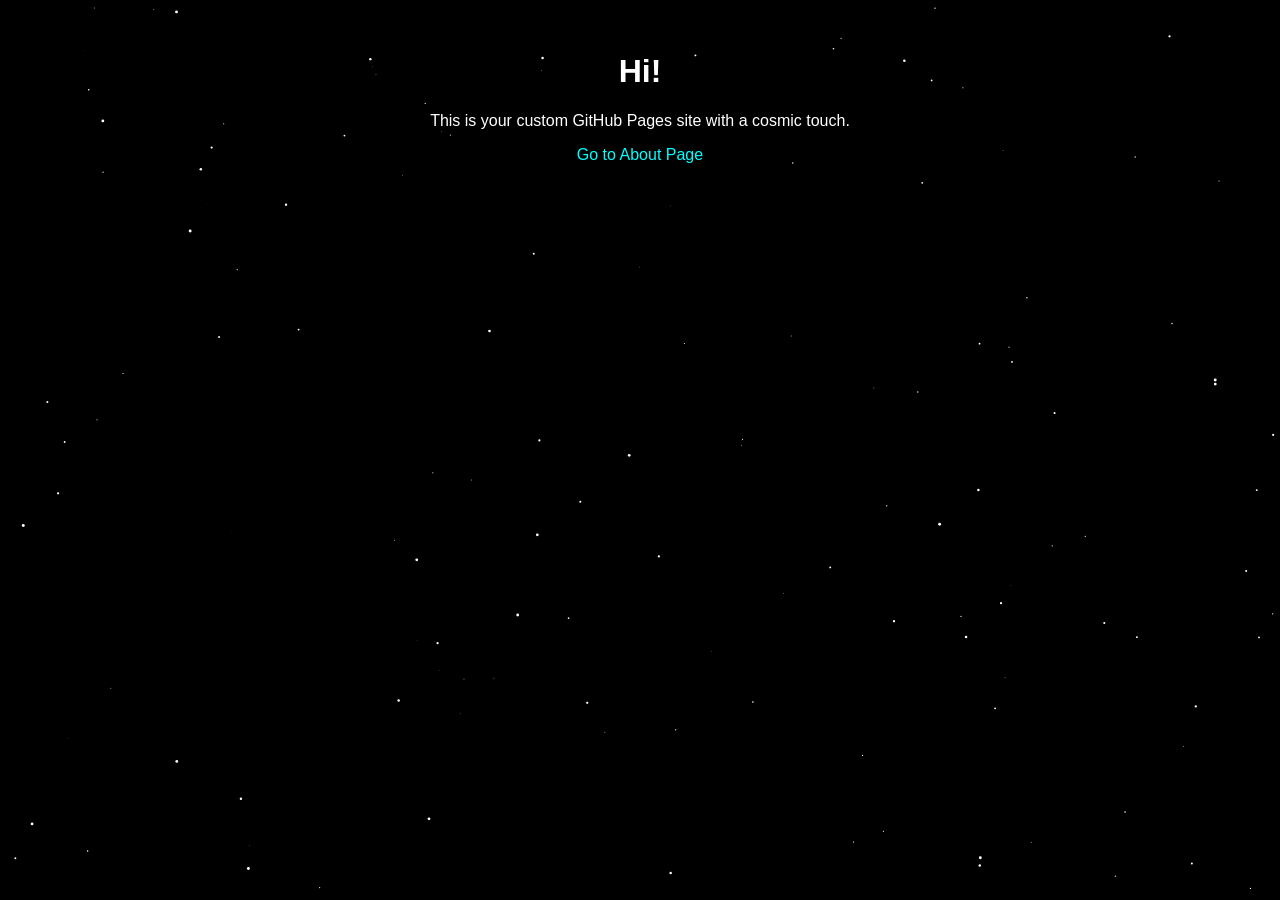
<file: index.html>
<!DOCTYPE html>
<html lang="en">
<head>
  <meta charset="UTF-8" />
  <meta name="viewport" content="width=device-width, initial-scale=1.0" />
  <title>Illeriasil</title>
  <style>
    body {
      margin: 0;
      padding: 0;
      overflow: hidden;
      font-family: 'Segoe UI', sans-serif;
      background-color: black;
      color: white;
    }

    #loader {
      position: fixed;
      top: 0;
      left: 0;
      width: 100%;
      height: 100%;
      z-index: 10;
      display: flex;
      align-items: center;
      justify-content: center;
      background-color: rgba(0, 0, 0, 0.85);
      animation: fadeOut 1s ease-in-out forwards;
      animation-delay: 2.5s;
    }

    @keyframes fadeOut {
      to {
        opacity: 0;
        visibility: hidden;
      }
    }

    canvas#stars {
      position: fixed;
      top: 0;
      left: 0;
      z-index: 0;
    }

    a {
      color: #00ffff;
      text-decoration: none;
      transition: opacity 0.5s ease-in-out;
    }

    .fade-enter {
      opacity: 0;
      transition: opacity 0.5s ease-in;
    }

    .fade-enter-active {
      opacity: 1;
    }

    main {
      position: relative;
      z-index: 1;
      padding: 2rem;
      text-align: center;
    }
  </style>
</head>
<body>
  <div id="loader">
    <h1>Loading...</h1>
  </div>
  <canvas id="stars"></canvas>

  <main>
    <h1>Hi!</h1>
    <p>This is your custom GitHub Pages site with a cosmic touch.</p>
    <a href="about.html">Go to About Page</a>
  </main>

  <script>
    // Loader fade out
    window.addEventListener("load", () => {
      setTimeout(() => {
        document.getElementById("loader").style.display = "none";
        document.body.style.overflow = "auto";
      }, 3000);
    });

    // Star animation
    const canvas = document.getElementById("stars");
    const ctx = canvas.getContext("2d");
    canvas.width = window.innerWidth;
    canvas.height = window.innerHeight;

    const stars = Array.from({ length: 150 }, () => ({
      x: Math.random() * canvas.width,
      y: Math.random() * canvas.height,
      radius: Math.random() * 1.5,
      speed: Math.random() * 0.5 + 0.2
    }));

    function drawStars() {
      ctx.clearRect(0, 0, canvas.width, canvas.height);
      ctx.fillStyle = "white";
      stars.forEach(star => {
        ctx.beginPath();
        ctx.arc(star.x, star.y, star.radius, 0, Math.PI * 2);
        ctx.fill();
        star.y += star.speed;
        if (star.y > canvas.height) star.y = 0;
      });
      requestAnimationFrame(drawStars);
    }

    drawStars();

    // Page transition
    document.querySelectorAll("a").forEach(link => {
      link.addEventListener("click", e => {
        e.preventDefault();
        document.body.classList.add("fade-enter");
        setTimeout(() => {
          window.location = link.href;
        }, 500);
      });
    });
  </script>
</body>
</html>
</file>
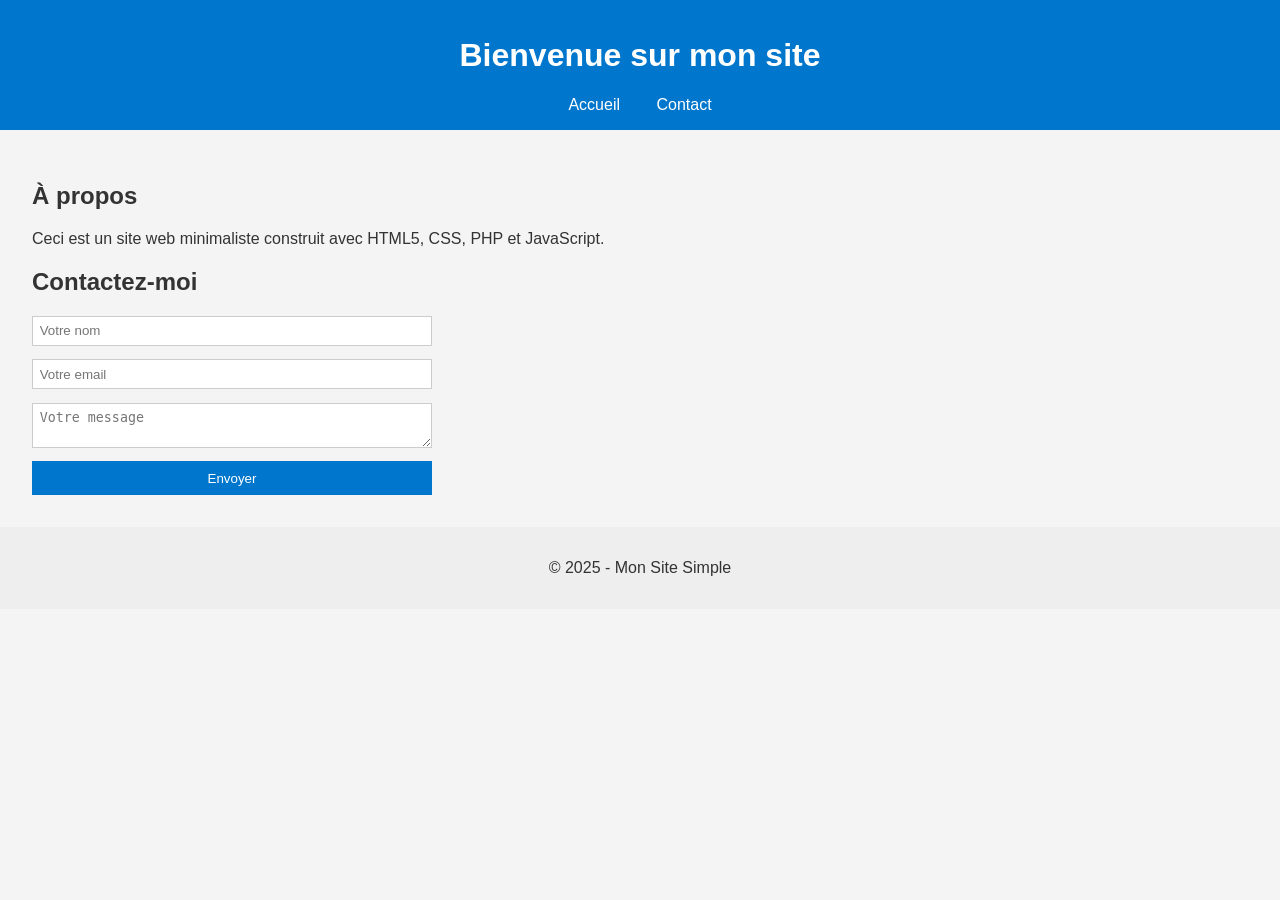
<file: home.html>
<!DOCTYPE html>
<html lang="fr">
<head>
  <meta charset="UTF-8">
  <meta name="viewport" content="width=device-width, initial-scale=1.0">
  <title>Mon Site Simple</title>
  <link rel="stylesheet" href="style.css">
</head>
<body>
  <header>
    <h1>Bienvenue sur mon site</h1>
    <nav>
      <a href="#">Accueil</a>
      <a href="#contact">Contact</a>
    </nav>
  </header>

  <main>
    <section>
      <h2>À propos</h2>
      <p>Ceci est un site web minimaliste construit avec HTML5, CSS, PHP et JavaScript.</p>
    </section>

    <section id="contact">
      <h2>Contactez-moi</h2>
      <form action="contact.php" method="POST" onsubmit="return validateForm()">
        <input type="text" name="name" placeholder="Votre nom" required>
        <input type="email" name="email" placeholder="Votre email" required>
        <textarea name="message" placeholder="Votre message" required></textarea>
        <button type="submit">Envoyer</button>
      </form>
    </section>
  </main>

  <footer>
    <p>&copy; 2025 - Mon Site Simple</p>
  </footer>

  <script src="script.js"></script>
</body>
</html>
</file>
<file: style.css>
body {
  font-family: Arial, sans-serif;
  margin: 0;
  padding: 0;
  background: #f4f4f4;
  color: #333;
}

header {
  background: #0077cc;
  color: white;
  padding: 1em;
  text-align: center;
}

nav a {
  margin: 0 1em;
  color: white;
  text-decoration: none;
}

main {
  padding: 2em;
}

form {
  display: flex;
  flex-direction: column;
  max-width: 400px;
}

input, textarea {
  margin-bottom: 1em;
  padding: 0.5em;
  border: 1px solid #ccc;
}

button {
  background: #0077cc;
  color: white;
  border: none;
  padding: 0.7em;
  cursor: pointer;
}

footer {
  text-align: center;
  padding: 1em;
  background: #eee;
}
</file>
